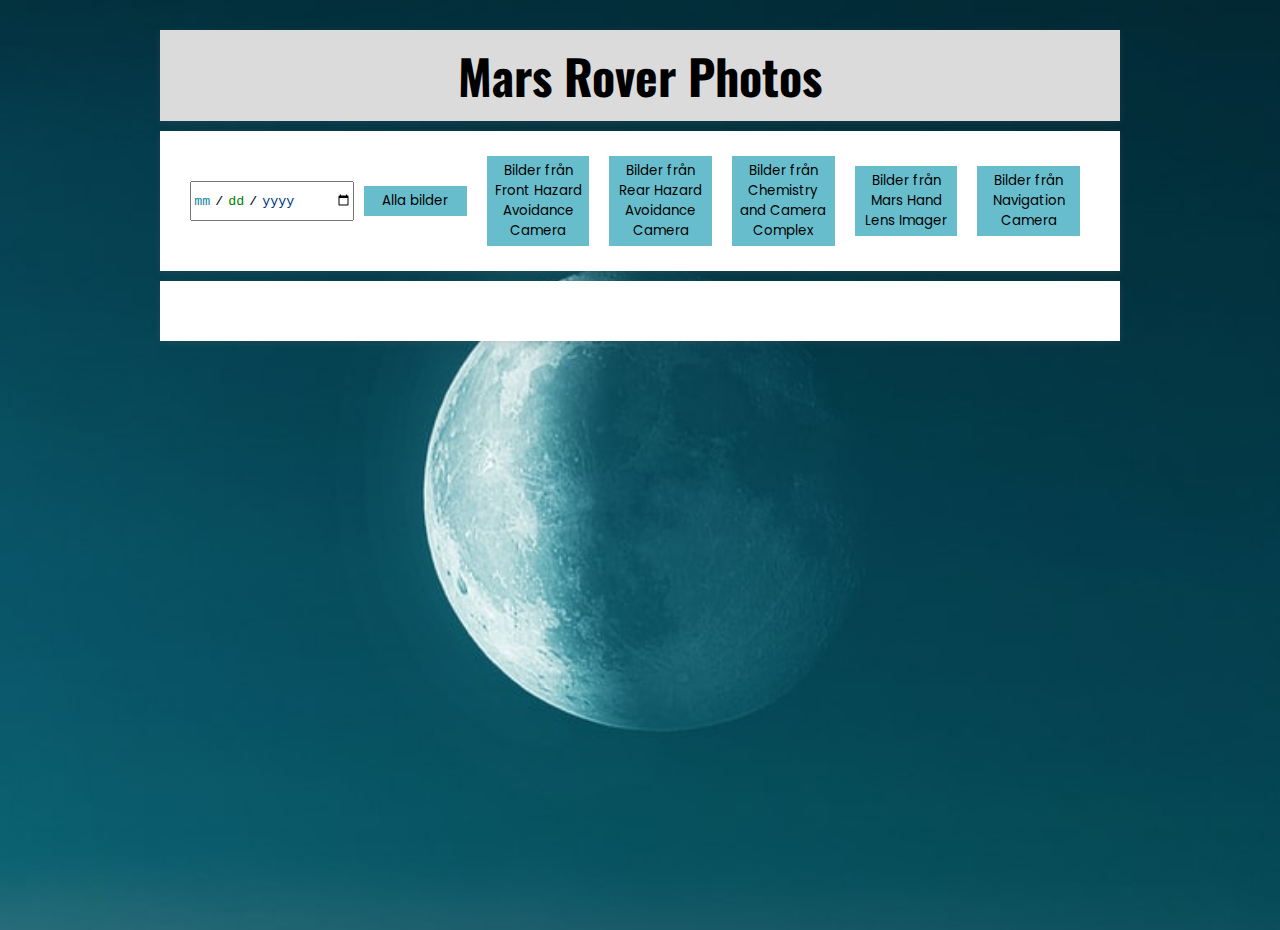
<file: NASA 3 UPDATE/index.html>
<!DOCTYPE html>
<html lang="sv">
<head>
    <meta charset="UTF-8">
    <meta http-equiv="X-UA-Compatible" content="IE=edge">
    <meta name="viewport" content="width=device-width, initial-scale=1.0">
    <title>Document</title>
    <link rel="stylesheet" href="assets/style.css">
</head>
<body>

    <!-- === HTML === -->
    <main>
        <div class="container">
            <h1>Mars Rover Photos</h1>
            <div class="setting-box">
                <input type="date" name="kalender" id="kalender" min="2000-01-01" max=""></input>
                <button onclick="Nasa()">Alla bilder</button>
                <button onclick="Front_Hazard_Avoidance_Camera()">Bilder från Front Hazard Avoidance Camera</button>
                <button onclick="Rear_Hazard_Avoidance_Camera()">Bilder från Rear Hazard Avoidance Camera</button>
                <button onclick="Chemistry_and_Camera_Complex()">Bilder från Chemistry and Camera Complex</button>
                <button onclick="Mars_Hand_Lens_Imager()">Bilder från Mars Hand Lens Imager</button>
                <button onclick="Navigation_Camera()">Bilder från Navigation Camera</button>    
            </div>

            <div class="img-slider">
                <div id="load" class="img-box">
                    <p></p>
                    <!-- LÄGG BILDKOD HÄR -->
                    <!-- LÄGG BILDKOD HÄR -->
                </div>
            </div>
        </div>
    </main>
    <!-- === HTML END === -->

    <!-- === JAVASCRIPT === -->
    <script src="assets/main.js"></script>
    <!-- === JAVASCRIPT END === -->
</body>
</html>
</file>
<file: NASA 3 UPDATE/assets/style.css>
/* === FONTS === */
@import url('https://fonts.googleapis.com/css2?family=Oswald&family=Poppins:wght@300&family=Roboto&display=swap');
/* === FONTS END === */

/* CSS STARTS HERE */
* {
    margin: 0;
    padding: 0;
    box-sizing: border-box;
}

body {
    background-image: url('space.jpeg');
    background-repeat: no-repeat;
    background-size:cover;
    background-attachment: fixed;
    height: 100vh;
}

.container {
    margin: 30px auto;
    width: 75%;
}

.container h1 {
    font-family: 'Oswald', sans-serif;
    font-size: 3em;
    text-align: center;
    padding: 10px;
    background-color: rgb(219, 219, 219);
    box-shadow: rgba(99, 99, 99, 0.2) 0px 2px 8px 0px;
    /* border-bottom-right-radius: 15px; */
}

.container h2 {
    font-family: 'Roboto', sans-serif;
    font-size: 1.5em;
    text-align: center;
    background-color: rgb(219, 219, 219);
    margin-bottom: 10px;
    padding: 10px;
}

.setting-box {
    margin-top: 10px;
    background-color: #fff;
    display: flex;
    flex-direction: row;
    justify-content: space-between;
    align-items: center;
    padding: 30px;
    height: 140px;
    box-shadow: rgba(99, 99, 99, 0.2) 0px 2px 8px 0px;
}

.setting-box input[type="date"] {
    width: 220px;
    height: 40px;
}

.setting-box button {
    width: 15%;
    margin: 10px;
    padding: 5px;
    border: none;
    background-color: rgb(104, 189, 204);
    font-family: 'Poppins', sans-serif;
}

.setting-box button:hover {
    cursor: pointer;
    font-weight: bold;
    border-top: 2px solid black;
    border-bottom: 2px solid black;
}

.container .img-slider {
    margin: 10px auto;
    background-color: #fff;
    padding: 10px;
    box-shadow: rgba(99, 99, 99, 0.2) 0px 2px 8px 0px;
    /* border-bottom-right-radius: 15px; */
    justify-content: center;
}

.container .img-slider .img-box {
    margin: 0 auto;
    padding: 20px;
    max-width: 75%;
}

.container .img-slider .img-box img {
    max-width: 100%;
    max-height: 100%;
}

/* Calendar Styling */
::-webkit-datetime-edit { padding: 0.1em; }
::-webkit-datetime-edit-text { color: black; padding: 0 0.3em; }
::-webkit-datetime-edit-month-field { color: rgb(21, 133, 161); }
::-webkit-datetime-edit-day-field { color: green; }
::-webkit-datetime-edit-year-field { color: rgb(0, 55, 128); }

@media screen and (max-width: 1000px) {

    .setting-box {
        flex-direction: column;
        padding: 30px;
        height: 500px;
    }

    .setting-box button {
        width: 100%;
        padding: 5px;
        margin: 10px;
        border: none;
        background-color: rgb(104, 189, 204);
        font-family: 'Poppins', sans-serif;
    }
    
    .setting-box button:hover {
        cursor: pointer;
        font-weight: bold;
        border-top: 2px solid black;
        border-bottom: 2px solid black;
    }

}
</file>
